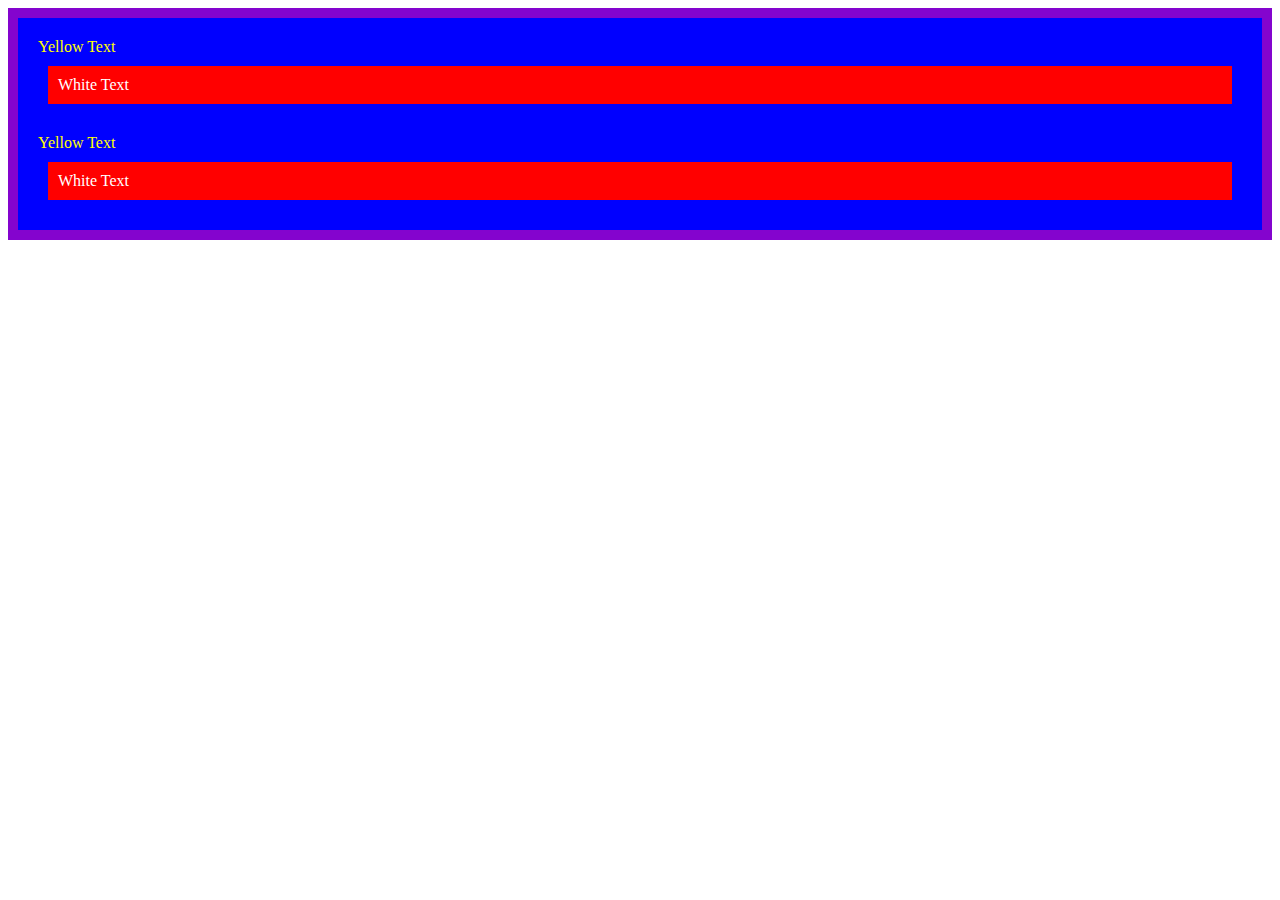
<file: 7.0 CSS Cascade/index.html>
<!DOCTYPE html>
<html lang="en">

<head>
  <meta charset="UTF-8">
  <title>CSS Cascade</title>
  <link rel="stylesheet" href="./style.css">
  <style>
     body {
      border: 10px solid #8404ce;
    }
</style>
</head>

<body>
  <div id="outer-box" class="box">
    <div class="box">
      <p>Yellow Text</p>
      <div class="box inner-box">
        <p style="color:rgb(255, 255, 255); 
        background-color: #ff0000;
        padding: 10px;
        margin: 0px;">White Text</p>
      </div>

    </div>
    <div class="box">
      <p>Yellow Text</p>
      <div class="box inner-box">
        <p style="color:rgb(255, 255, 255); 
        background-color: #ff0000;
        padding: 10px;
        margin: 0px;">White Text</p>
      </div>
    </div>
  </div>
</body>

</html>
</file>
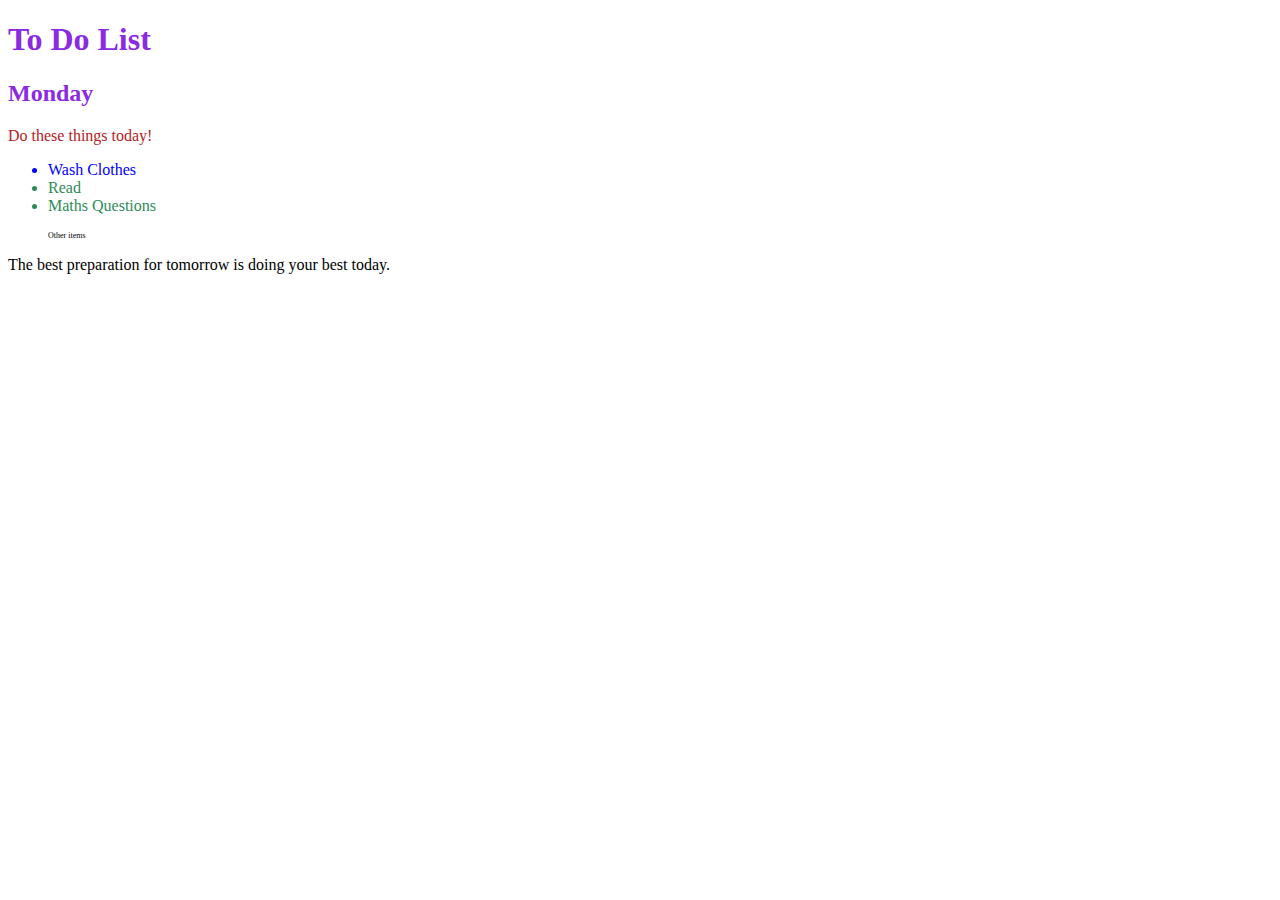
<file: 7.1 Combining Selectors/index.html>
<!DOCTYPE html>
<html lang="en">

<head>
  <meta charset="UTF-8">
  <title>Combining CSS Selectors</title>
  <link rel="stylesheet" href="./style.css">
</head>

<!-- Don't change any of the HTML code! -->

<body>
  <h1>To Do List</h1>
  <h2>Monday</h2>
  <div class="box">
    <p class="done">Do these things today!</p>
    <ul class="list">
      <li>Wash Clothes</li>
      <li class="done">Read</li>
      <li class="done">Maths Questions</li>
    </ul>
  </div>

  <ul>
    <p class="done">Other items</p>
  </ul>
  <p>The best preparation for tomorrow is doing your best today.</p>

</body>

</html>
</file>
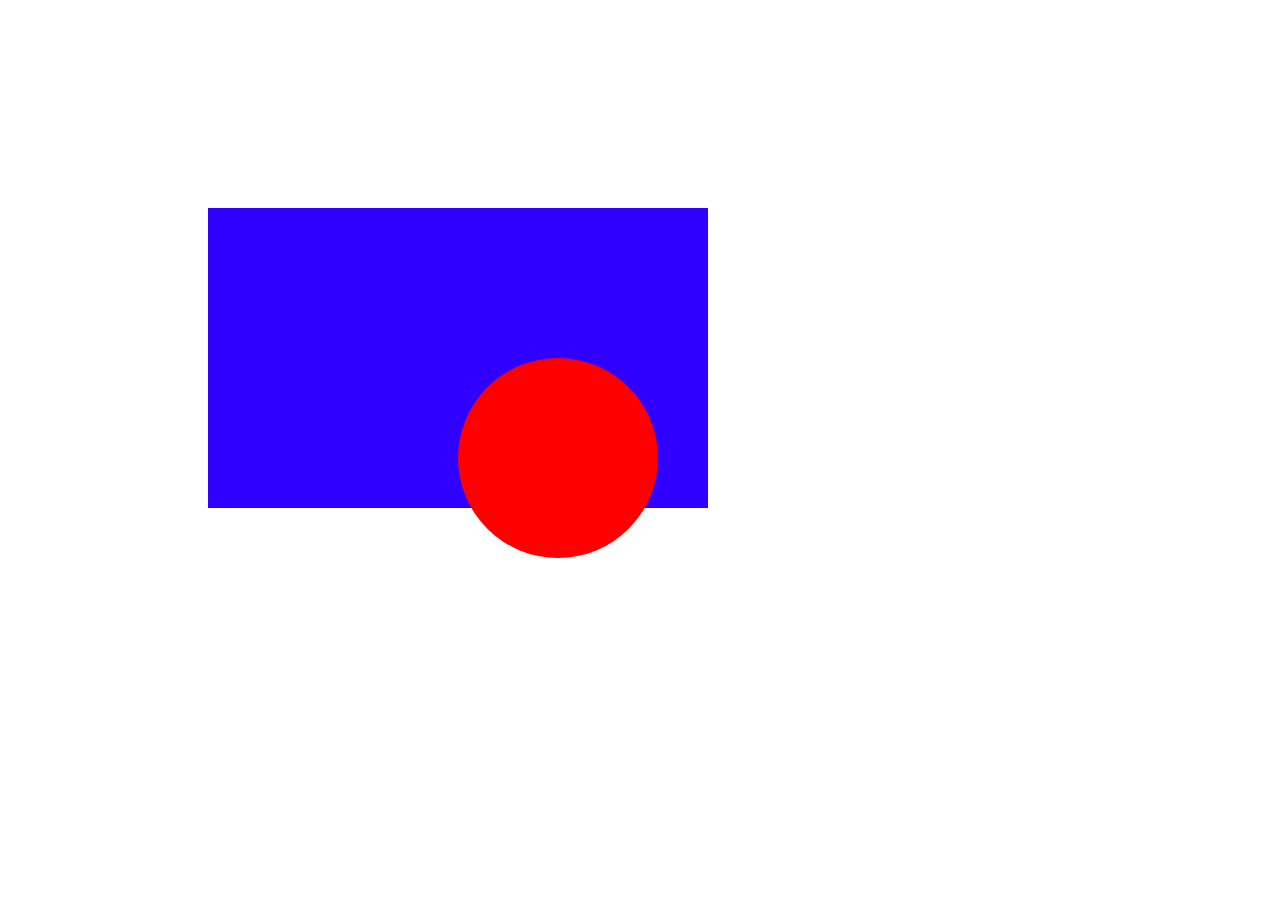
<file: 7.2 CSS Positioning/index.html>
<!DOCTYPE html>
<html>

<head>
  <title>CSS Positioning Exercise</title>
  <style>
    /* 
      https://appbrewery.github.io/css-positioning/
      https://diana-adrianne.com/purecss-lace/ 
    */
    .red-circle {
      background-color: red;
      width: 200px;
      height: 200px;
      border-radius: 50%;
      position: absolute;
      top: 150px;
      left: 250px;
      
    }
    .blue-box {
      background-color: rgb(47, 0, 255);
      width: 500px;
      height: 300px;

      position: relative;
      left: 200px;
      top: 200px;

    }
  </style>
</head>

<body>
  <div class="blue-box">
    <div class="red-circle">
    </div>
  </div>

</body>

</html>
</file>
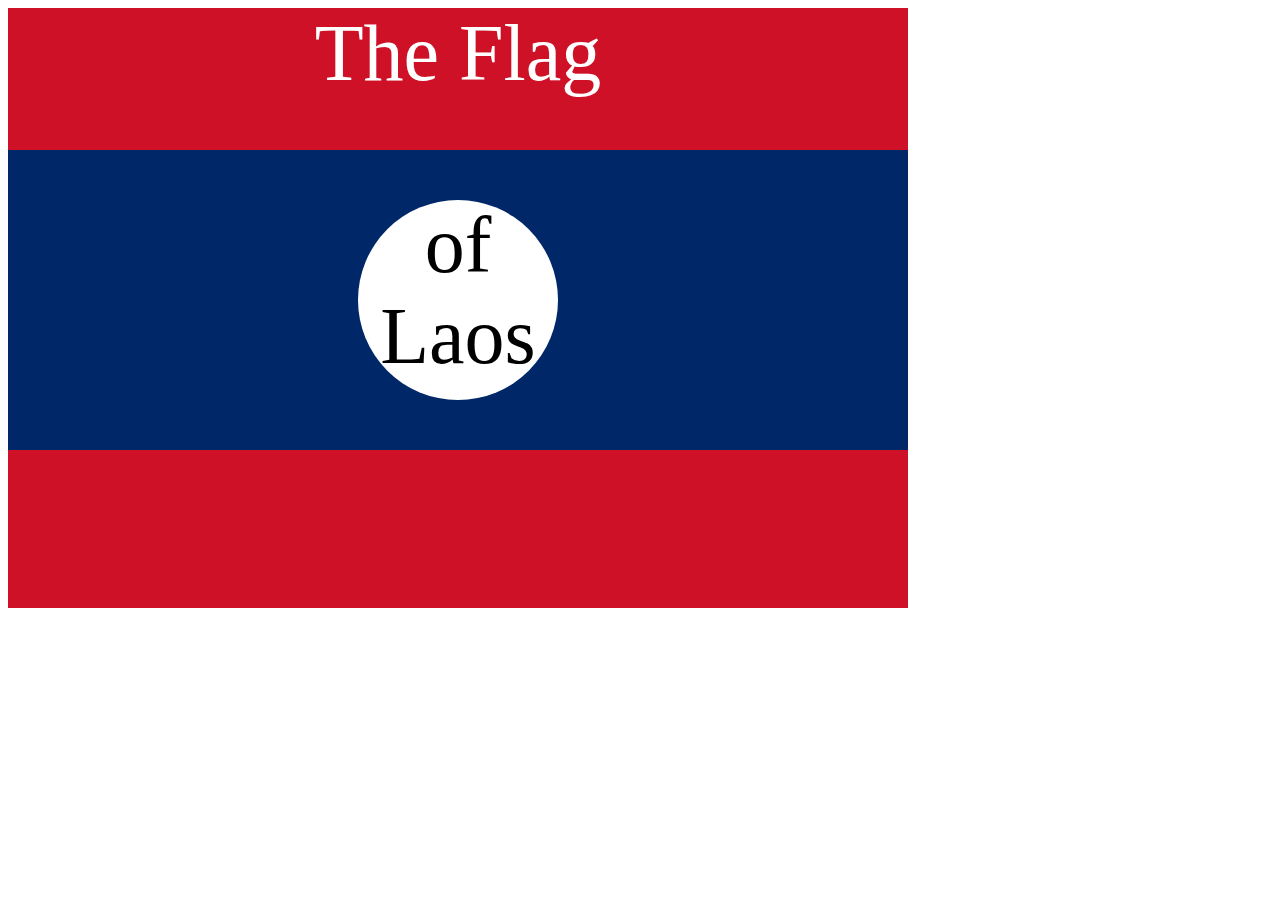
<file: 7.3 CSS Flag Project/index.html>
<!DOCTYPE html>
<html lang="en">

<head>
  <meta charset="UTF-8">
  <title>CSS Flag Project</title>
  <style>
    /* Write your CSS Code here */

    .flag {
      background-color: #ce1126;
      width:900px; 
      height:600px;

    }

    .flag > div {
      background-color:#002868;
      width: 900px;
      height: 300px;

      position: absolute;
      top: 150px;
      
    }

    .flag > div > div {
      background-color:#fff;
      border-radius: 50%;
      width: 200px;
      height: 200px;

      position: absolute;
      top: 50px;
      left: 350px;
      
      text-align: center;
    }
    p {
      font-size: 5rem;
      color: #fff;
      text-align: center;
      padding: 0;
      margin: 0;
    }
    .flag>div div p {
      color: black;
    }

  </style>
</head>
<!-- 
  IMPORTANT! Do not change any HTML
Don't add any classes/ids/elements 
Use what you know about combining selectors 
and CSS specificity instead.
Hint 1: The flag is 900px by 600px and the circle is 200px by 200px.
Hint 2: You can use CSS inspection to get the colors from
https://appbrewery.github.io/flag-of-laos/
https://appbrewery.github.io/css-display/
-->
<body>
  <div class="flag">
    <p>The Flag</p>
    <div>
      <div>
        <p>of Laos</p>
      </div>
    </div>
  </div>
</body>

</html>
</file>
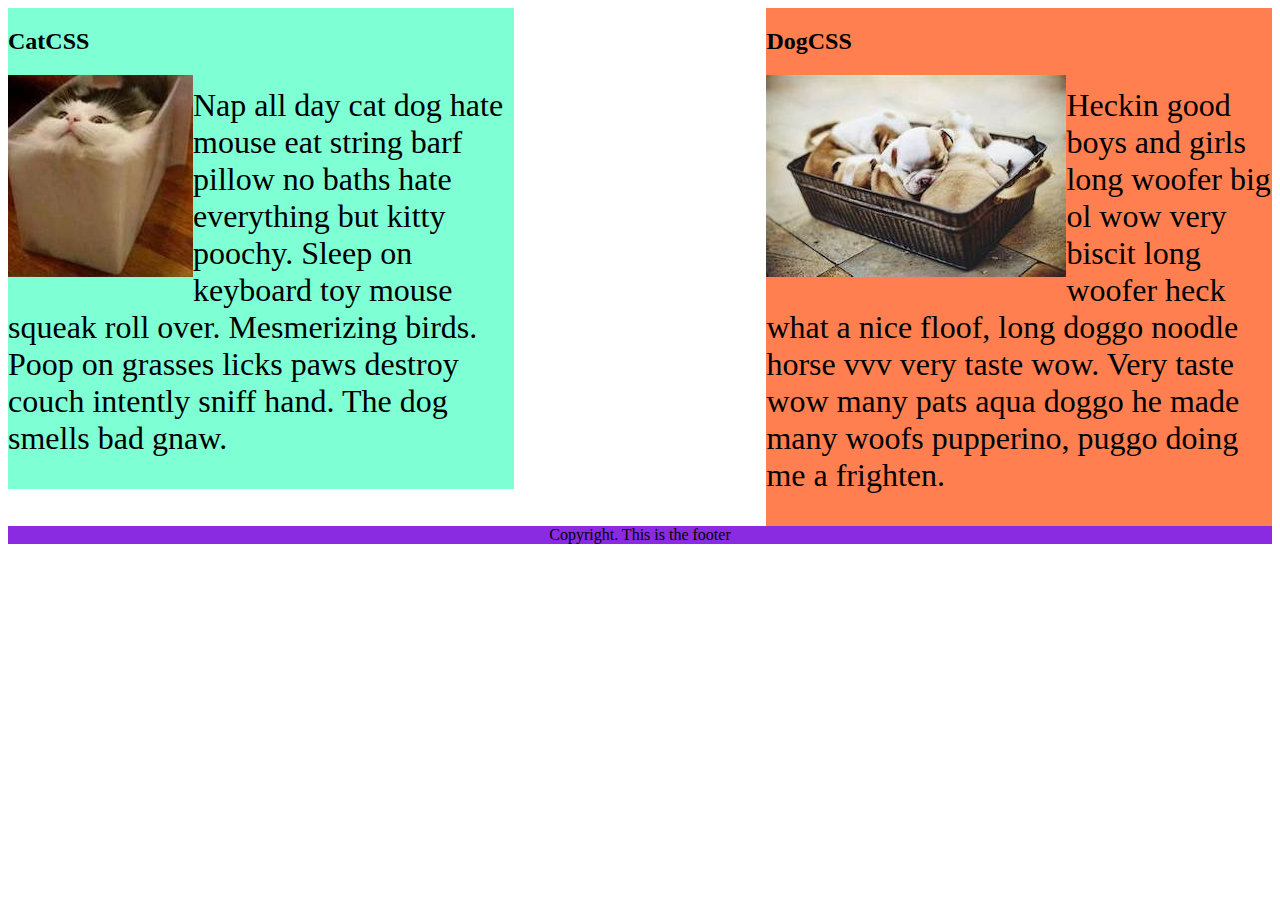
<file: 8.1 CSS Float/index.html>
<!DOCTYPE html>
<html lang="en">

<!-- 
  https://tastybasics.nl/
  TODO
1. Make both paragraph elements wrap around the image.
2. Use Float to move the cat div to the left and the dog div to the right.
3. Use clear to make the footer go below both the cat and dog div. -->

<head>
  <meta charset="UTF-8">
  <title>CSS Float</title>
  <style>
    div {
      display: inline-block;
      width: 40%;
      
    }
    img {
      float: left;
    }
    p {
      font-size: 2em;
    }
    .cat {
      background-color: aquamarine;
      float: left;
    }

    .dog {
      background-color: coral;
      float: right;
    }

    footer {
      clear: both;

      text-align: center;
      background-color: blueviolet;
    }
  </style>
</head>

<body>
  <div class="cat">
    <h2>CatCSS</h2>

    <img src="cat.jpeg" alt="cat in a box" />
    <p class="first-paragraph" >Nap all day cat dog hate mouse eat string barf pillow no baths hate everything but kitty
      poochy. Sleep on keyboard
      toy
      mouse squeak roll over. Mesmerizing birds. Poop on grasses licks paws destroy couch intently sniff hand. The dog
      smells
      bad gnaw.</p>
  </div>
  <div class="dog">
    <h2>DogCSS</h2>
    <img src="dog.jpeg" alt="dogs in a box" />
    <p class="second-paragraph">Heckin good boys and girls long woofer big ol wow very biscit long woofer heck what a
      nice
      floof, long doggo noodle
      horse vvv very taste wow. Very taste wow many pats aqua doggo he made many woofs pupperino, puggo doing me a
      frighten.</p>
  </div>

  <footer>Copyright. This is the footer</footer>
</body>

</html>
</file>
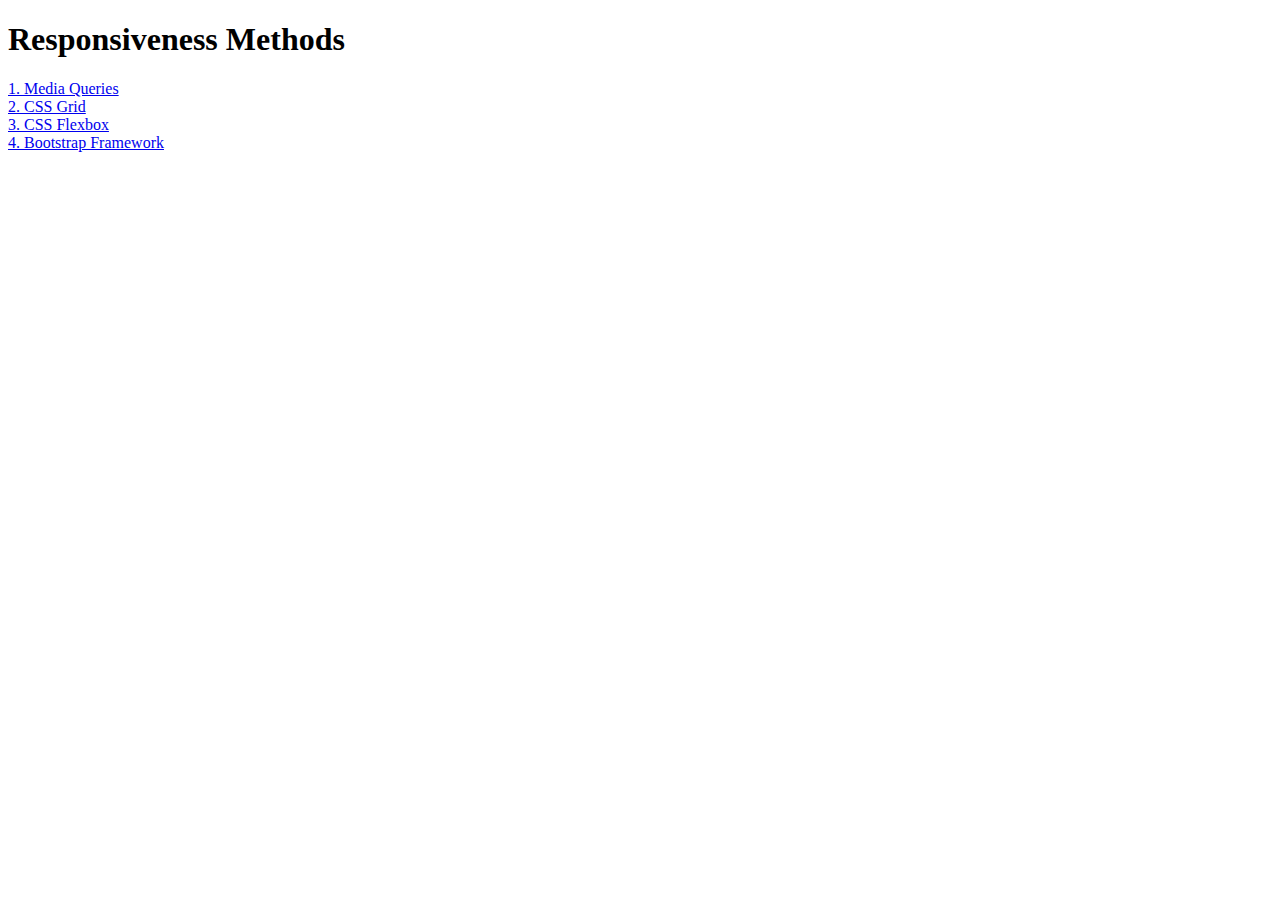
<file: 8.2 Responsiveness/index.html>
<!DOCTYPE html>
<html lang="en">

<head>
  <meta charset="UTF-8">
  <meta name="viewport" content="width=device-width, initial-scale=1.0">
  <title>Responsiveness</title>
  <style>
    a {
      display: block;
    }
  </style>
</head>

<body>
  <h1>Responsiveness Methods</h1>
  <a href="./media-query.html">1. Media Queries</a>
  <a href="./grid.html">2. CSS Grid</a>
  <a href="./flexbox.html">3. CSS Flexbox</a>
  <a href="./bootstrap.html">4. Bootstrap Framework</a>
</body>

</html>
</file>
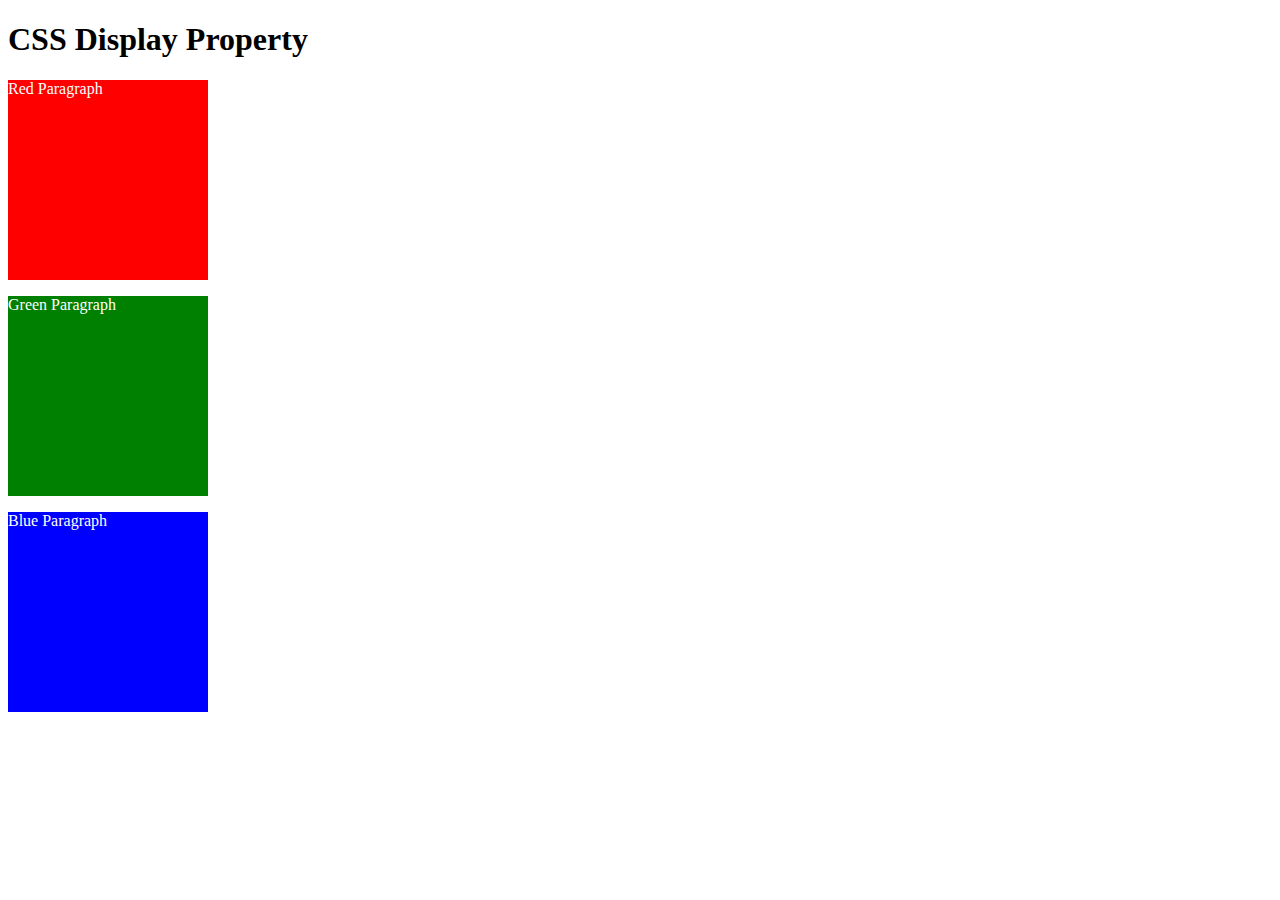
<file: 8.0 CSS Display/index1.html>
<!DOCTYPE html>
<html>

<!-- 
  TODO
1. By changing only the display property of the CSS make all 3 squares line up horizontally like in goal1 image.
2. Change only the display property to make all 3 squares line up vertically like in goal2 image. 
-->

<head>
  <title>CSS Display Property Example</title>
  <style>
    p {
      color: white;
    }

    .red {
      display: block;
      width: 200px;
      height: 200px;
      background-color: red;
    }

    .green {
      display: block;
      width: 200px;
      height: 200px;
      background-color: green;
    }

    .blue {
      display: block;
      width: 200px;
      height: 200px;
      background-color: blue;
    }
  </style>
</head>


<body>
  <h1>CSS Display Property</h1>
  <p class="red">Red Paragraph </p>
  <p class="green">Green Paragraph</p>
  <p class="blue">Blue Paragraph</p>
</body>

</html>
</file>
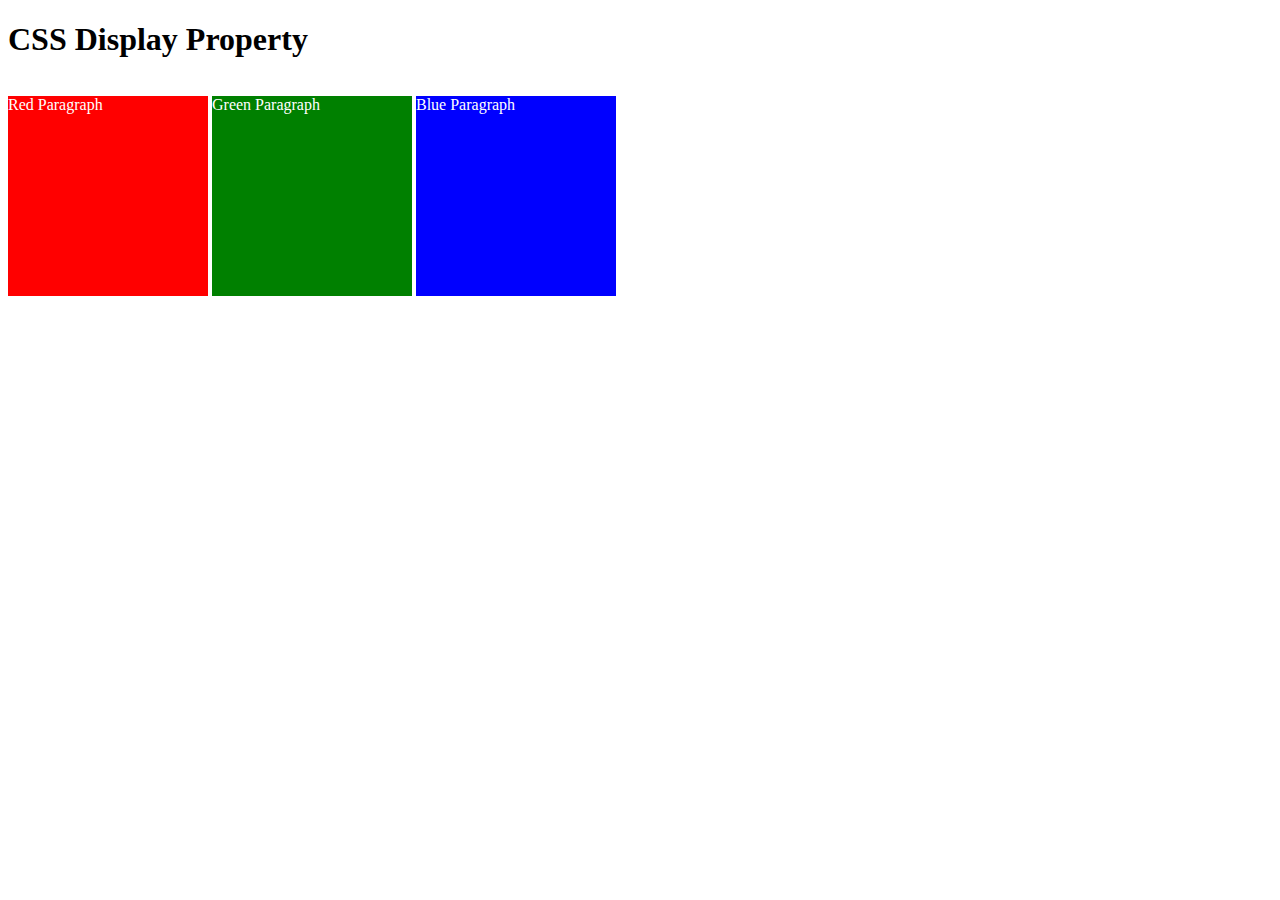
<file: 8.0 CSS Display/index2.html>
<!DOCTYPE html>
<html>

<!-- 
  TODO
1. By changing only the display property of the CSS make all 3 squares line up horizontally like in goal1 image.
2. Change only the display property to make all 3 squares line up vertically like in goal2 image. 
-->

<head>
  <title>CSS Display Property Example</title>
  <style>
    p {
      color: white;
    }

    .red {
      display: inline-block;
      width: 200px;
      height: 200px;
      background-color: red;
    }

    .green {
      display: inline-block;
      width: 200px;
      height: 200px;
      background-color: green;
    }

    .blue {
      display: inline-block;
      width: 200px;
      height: 200px;
      background-color: blue;
    }
  </style>
</head>


<body>
  <h1>CSS Display Property</h1>
  <p class="red">Red Paragraph </p>
  <p class="green">Green Paragraph</p>
  <p class="blue">Blue Paragraph</p>
</body>

</html>
</file>
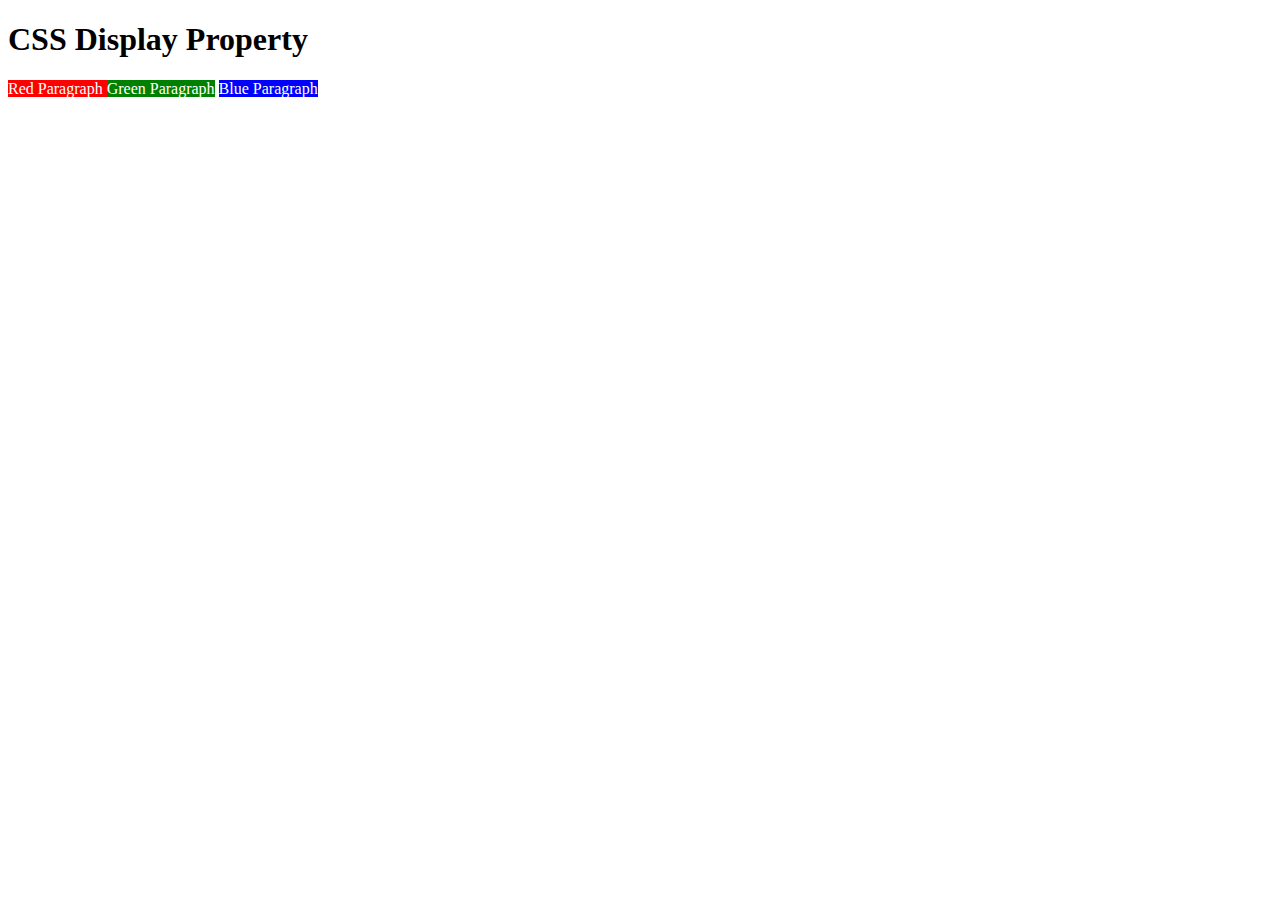
<file: 8.0 CSS Display/index3.html>
<!DOCTYPE html>
<html>

<!-- 
  TODO
1. By changing only the display property of the CSS make all 3 squares line up horizontally like in goal1 image.
2. Change only the display property to make all 3 squares line up vertically like in goal2 image. 
-->

<head>
  <title>CSS Display Property Example</title>
  <style>
    p {
      color: white;
    }

    .red {
      display: inline;
      width: 200px;
      height: 200px;
      background-color: red;
    }

    .green {
      display: inline;
      width: 200px;
      height: 200px;
      background-color: green;
    }

    .blue {
      display: inline;
      width: 200px;
      height: 200px;
      background-color: blue;
    }
  </style>
</head>


<body>
  <h1>CSS Display Property</h1>
  <p class="red">Red Paragraph </p>
  <p class="green">Green Paragraph</p>
  <p class="blue">Blue Paragraph</p>
</body>

</html>
</file>
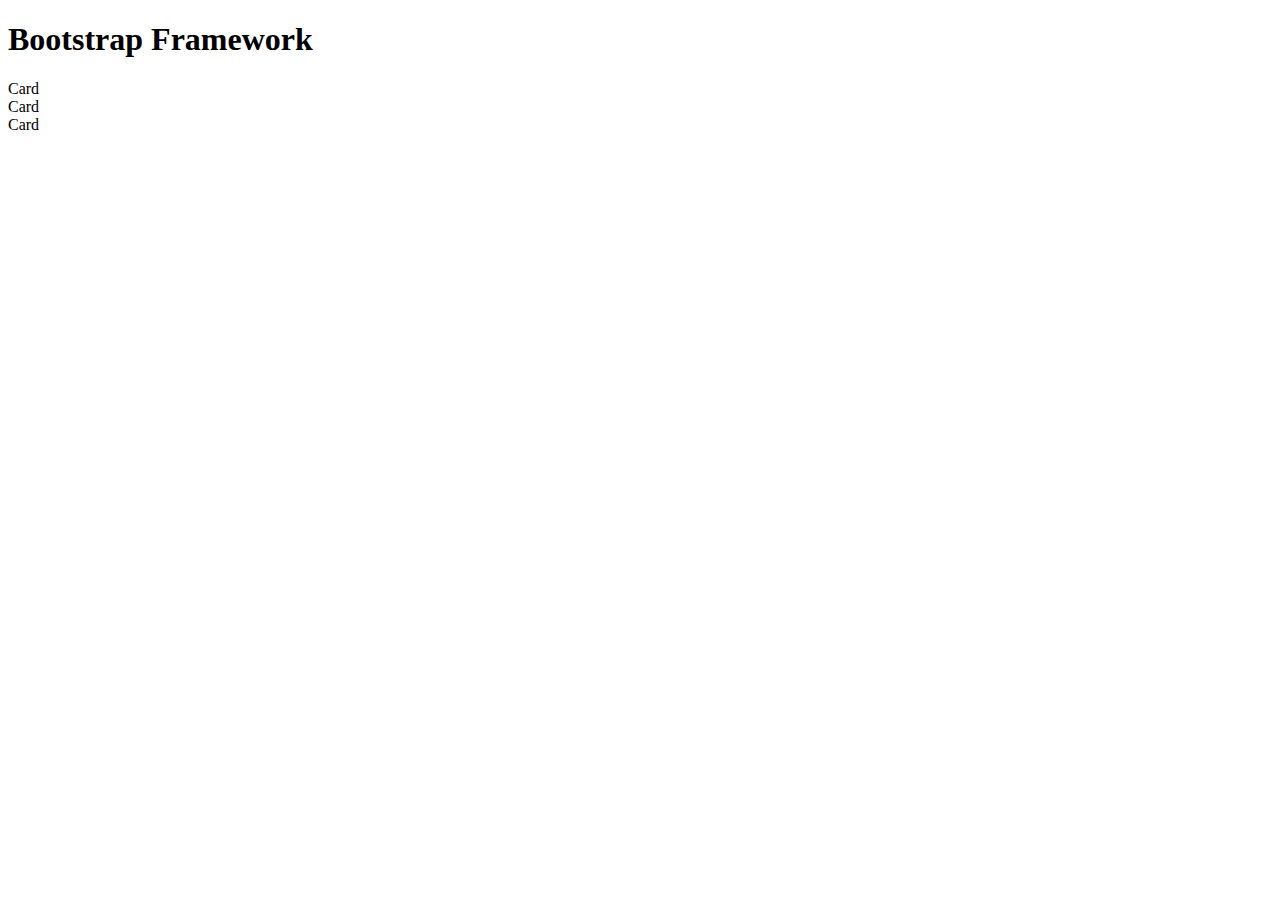
<file: 8.2 Responsiveness/bootstrap.html>
<!DOCTYPE html>
<html lang="en">

<head>
  <meta charset="UTF-8">
  <meta name="viewport" content="width=device-width, initial-scale=1.0">
  <title>Bootstrap Framework</title>
  <link href="https://cdn.jsdelivr.net/npm/bootstrap@5.0.2/dist/css/bootstrap.min.css" rel="stylesheet"
    integrity="sha384-EVSTQN3/azprG1Anm3QDgpJLIm9Nao0Yz1ztcQTwFspd3yD65VohhpuuCOmLASjC" crossorigin="anonymous">
</head>

<body>
  <h1>Bootstrap Framework</h1>
  <div class="container">
    <div class="row">
      <div class="card col-6">
        Card
      </div>
      <div class="card col-2">
        Card
      </div>
      <div class="card col-4">
        Card
      </div>
    </div>
  </div>


</body>

</html>
</file>
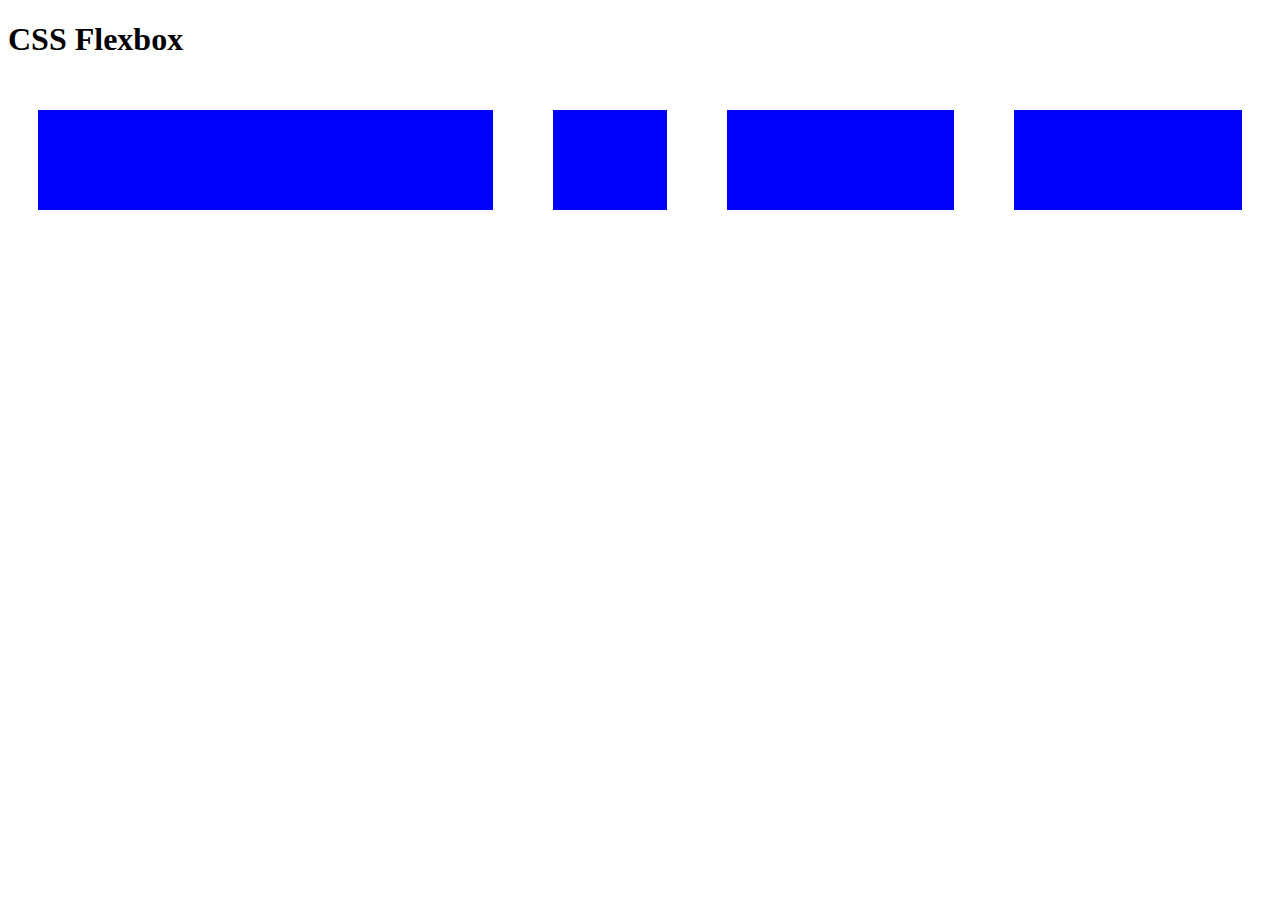
<file: 8.2 Responsiveness/flexbox.html>
<!DOCTYPE html>
<html lang="en">

<head>
  <meta charset="UTF-8">
  <meta name="viewport" content="width=device-width, initial-scale=1.0">
  <title>CSS Flexbox</title>
  <style>
    .flex-container {
      display: flex;
    }

    .card {
      background: blue;
      border: 30px solid white;
      height: 100px;
      flex: 1;
    }

    .first {
      flex: 2;
    }

    .second {
      flex: 0.5;
    }
  </style>
</head>

<body>
  <h1>CSS Flexbox</h1>
  <div class="flex-container">
    <div class="first card"></div>
    <div class="second card"></div>
    <div class="card"></div>
    <div class="card"></div>
  </div>


</body>

</html>
</file>
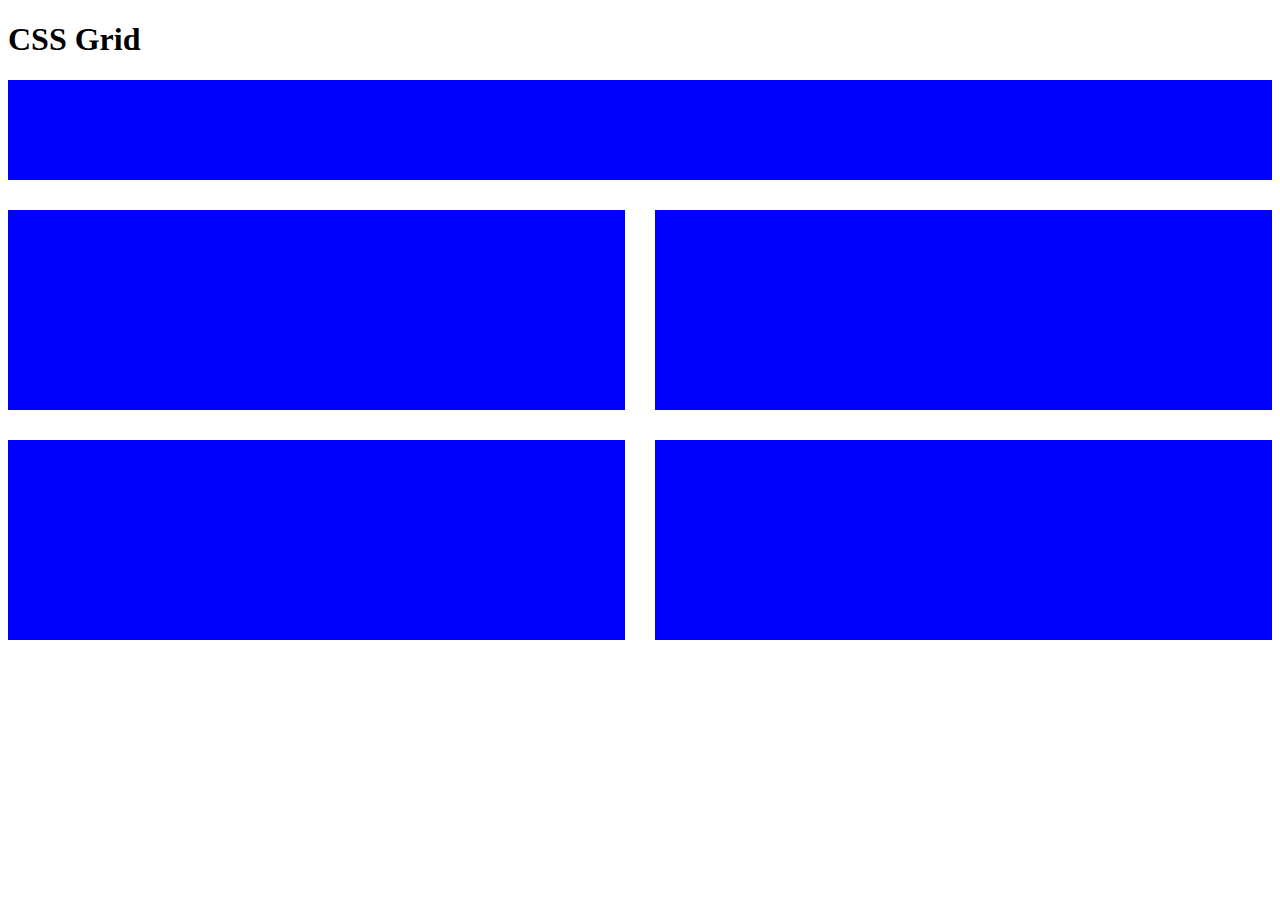
<file: 8.2 Responsiveness/grid.html>
<!DOCTYPE html>
<html lang="en">

<head>
  <meta charset="UTF-8">
  <meta name="viewport" content="width=device-width, initial-scale=1.0">
  <title>CSS Grid</title>
  <style>
    .grid-container {
      display: grid;
      grid-template-columns: 1fr 1fr;
      grid-template-rows: 100px 200px 200px;
      gap: 30px;
    }

    .first {
      grid-column: span 2;
    }

    .card {
      background-color: blue;
    }
  </style>
</head>

<body>
  <h1>CSS Grid</h1>
  <div class="grid-container">
    <div class="first card"></div>
    <div class="card"></div>
    <div class="card"></div>
    <div class="card"></div>
    <div class="card"></div>
  </div>

</body>

</html>
</file>
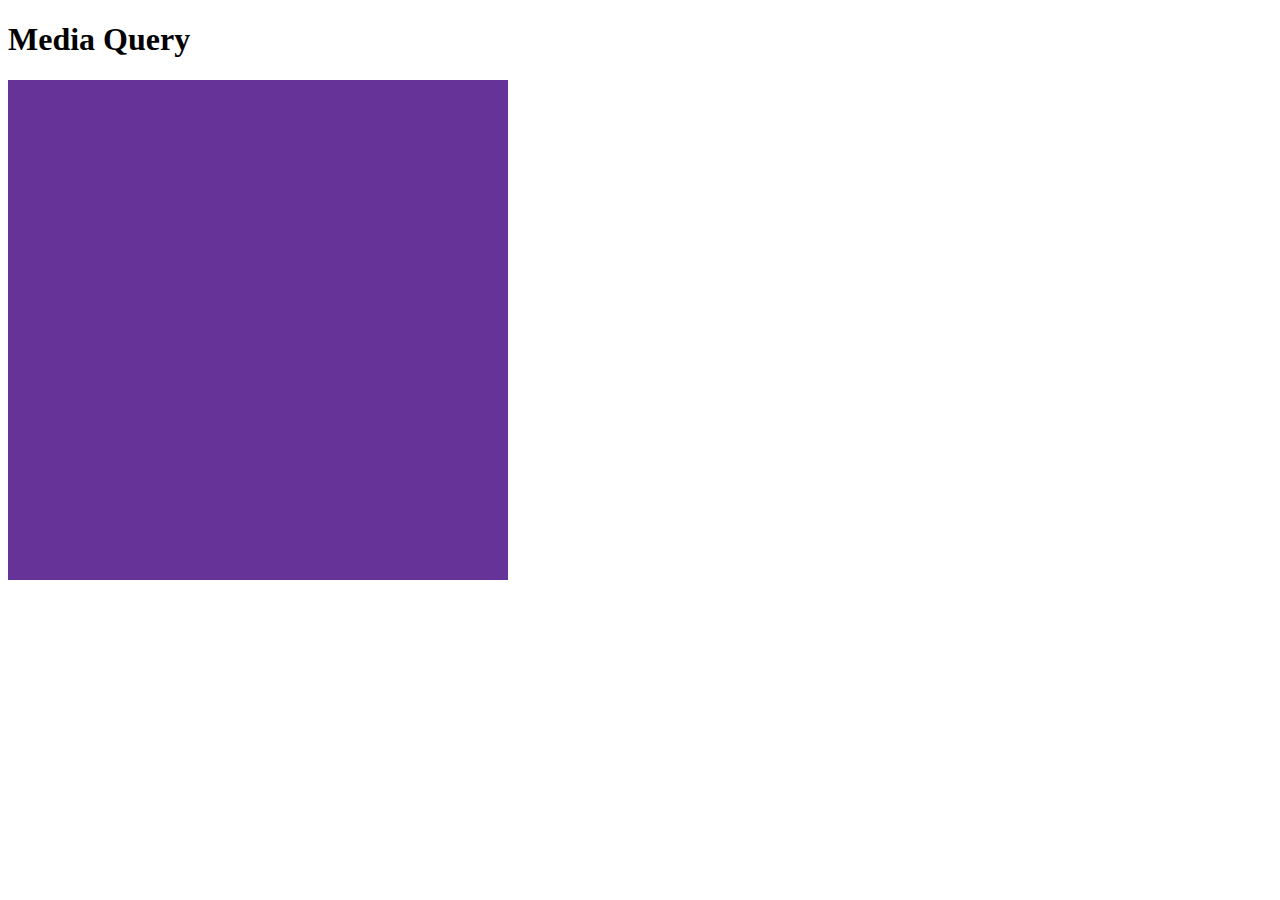
<file: 8.2 Responsiveness/media-query.html>
<!DOCTYPE html>
<html lang="en">

<head>
  <meta charset="UTF-8">
  <meta name="viewport" content="width=device-width, initial-scale=1.0">
  <title>Media Query</title>
  <style>
    div {
      background-color: rebeccapurple;
      height: 500px;
      width: 500px;
    }

    @media (max-width: 600px) {

      /* CSS for screens below or equal to 600px wide */
      div {
        height: 200px;
        width: 200px;
      }
    }
  </style>
</head>

<body>
  <h1>Media Query</h1>
  <div></div>
</body>

</html>
</file>
<file: 7.0 CSS Cascade/style.css>
/* Don't change the existing CSS. */

.box {
  background-color: blue;
  padding: 10px;
}

p {
  color: yellow;
  margin: 0;
  padding: 0;
}
</file>
<file: 7.1 Combining Selectors/style.css>
/* Write your code here: */
h1, h2 {
    color: blueviolet;
}
.box > p  {
    color: firebrick;
}
.box li {
    color: blue;
}

/*
 . = class 
 # = id 
 */
li.done {
    color: seagreen;
}
ul p.done {
    font-size: 0.5rem;
}
/*
https://appbrewery.github.io/css-positioning/
*/
</file>
